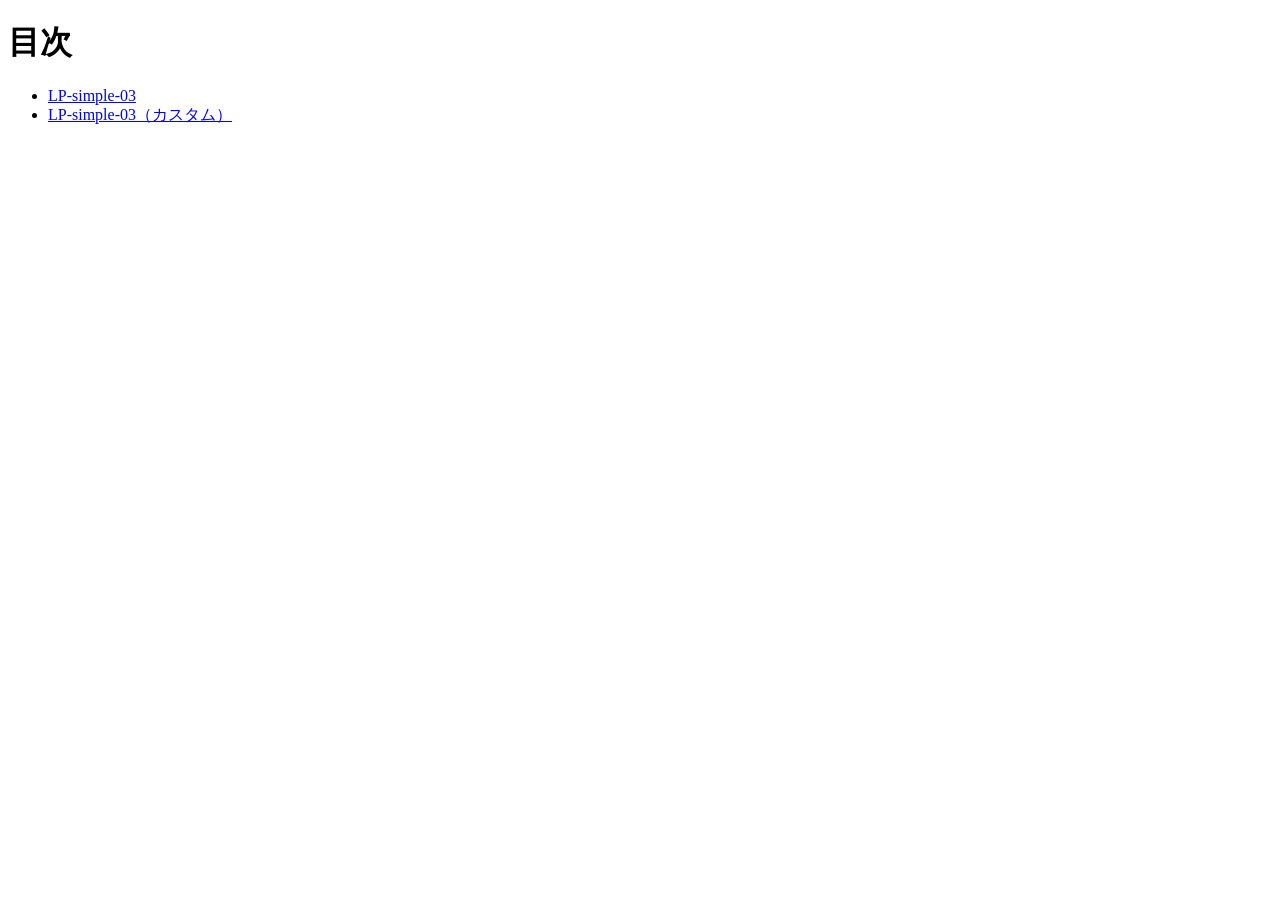
<file: index.html>
<!DOCTYPE html>
<html lang="ja">
<head>
  <meta charset="UTF-8">
  <title>20260910-HC</title>
</head>
<body>
  <h1>目次</h1>
  <ul>
    <li><a href="sample/index.html">LP-simple-03</a></li>
    <li><a href="custom/index.html">LP-simple-03（カスタム）</a></li>
  </ul>
  
</body>
</html>
</file>
